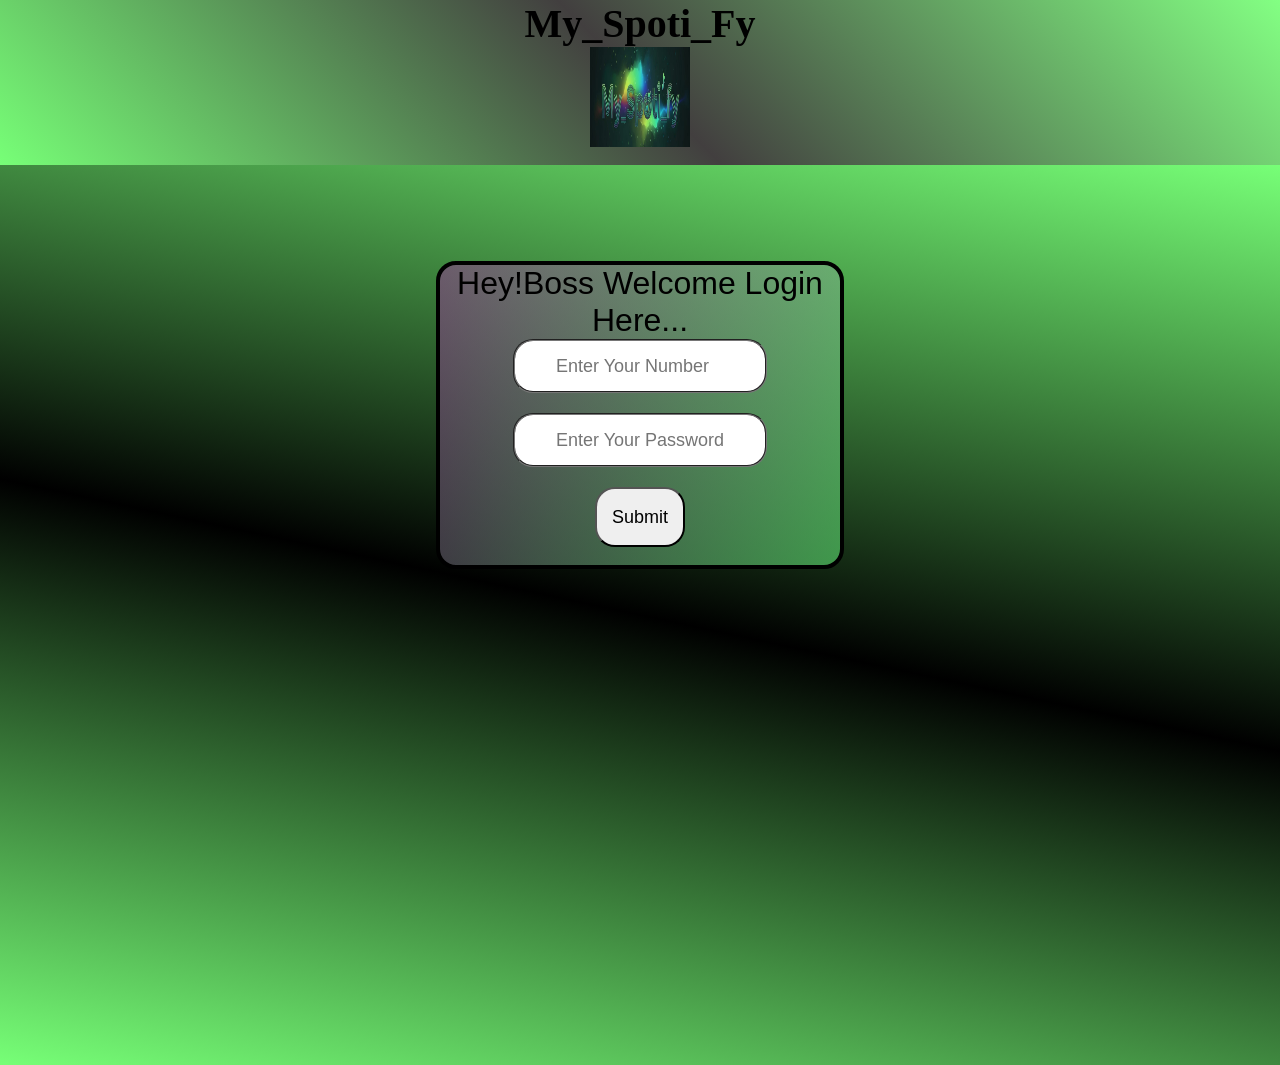
<file: index.html>
<!DOCTYPE html>
<html lang="en">
<head>
    <meta charset="UTF-8">
    <meta name="viewport" content="width=device-width, initial-scale=1.0">
    <title>Mera_Spotify_Hai</title>
    <link rel="stylesheet" href="style.css">
</head>
<body>
    <header>
        <div id="top">
            <p id="topic">My_Spoti_Fy</p>
            <img src="hesader.jpeg" alt="Spotifylogo" height="100px" width="100px" id="logo">
        </div>
    </header>
    <main>
        <div id="outer">
            <div id="inner">
                <p id="innertext">    Hey!Boss
                    Welcome Login Here...
                </p>
                <div id="con">
                    <input type="number"  id="ID" placeholder="Enter Your Number" required>
                    <input type="password"  id="PASS" placeholder="Enter Your Password" required>
                    <button  id="sub" onclick="checkLogin()">Submit</button>
                </div>
            </div>
        </div>
    </main>
    <script src="script.js"></script>
</body>
</html>
</file>
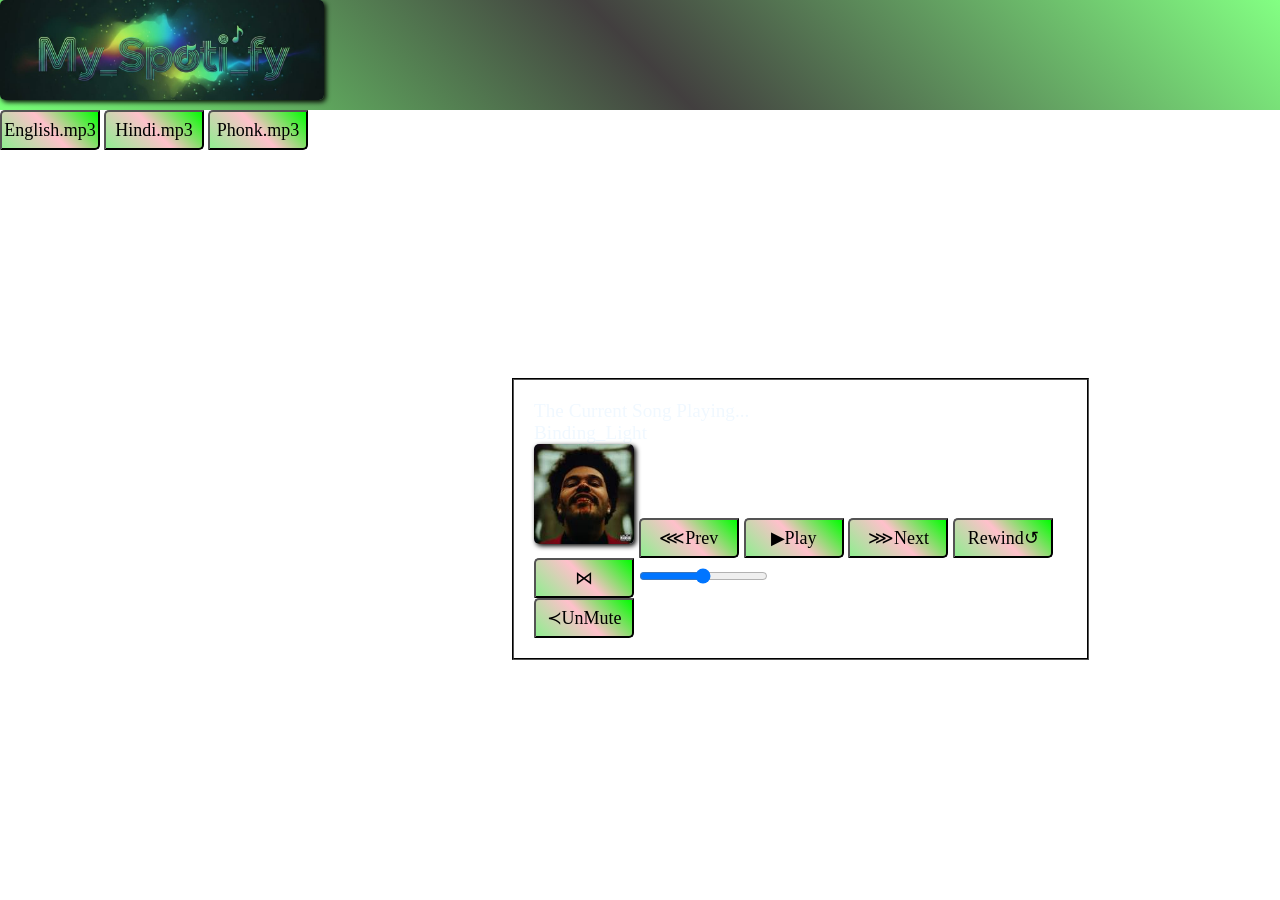
<file: home.html>
<!DOCTYPE html>
<html lang="en">
<head>
    <meta charset="UTF-8">
    <meta name="viewport" content="width=device-width, initial-scale=1.0">
    <title>Mera_Spotify_Hai</title>
    <link rel="stylesheet" href="styless.css">
</head>
<body>
    <header>
        <div id="top">
            <img src="hesader.jpeg" alt="Spotifylogo" height="100px">
        </div>
        <button id="open" style="display: inline;">English.mp3</button>

        <div id="panel">
            <button id="close">✖</button>
            <h3><p>Playlist_Of_The_Songs</p></h3>
            <p>Your songs here</p>
            <img src="binding.jpg" alt="Binding Lights"  class="son" height="50px" width="50px">
            <p>Binding_Lights</p>
            <img src="i thik love.jpg" alt="IthinkLove"  class="son" height="50px" width="50px">
            <p>I_Think_They_Call_This_Love</p>
            <img src="die.jpg" alt="DieForYou"  class="son" height="50px" width="50px">
            <p>Die_For_You</p>
            <img src="expresso.jpg" alt="Binding Lights"  class="son" height="50px" width="50px">
            <p>Espresso</p>
            <img src="let me.jpg" alt="Binding Lights"  class="son" height="50px" width="50px">
            <p>Let_Me_Love_You</p>
            <img src="nolie.jpg" alt="Binding Lights"  class="son" height="50px" width="50px">
            <p>No_Lies</p>
            <img src="one of the firl.jpg" alt="Binding Lights"  class="son" height="50px" width="50px">
            <p>One_Of_The_Girl</p>
            <img src="popular.jpg" alt="Binding Lights"  class="son" height="50px" width="50px">
            <p>Popular</p>
            <img src="shinonuga.jpg" alt="Binding Lights"  class="son" height="50px" width="50px">
            <p>Shinunoga E-Wa</p>
            <img src="starboy.jpg" alt="Binding Lights"  class="son" height="50px" width="50px">
            <p>Star_Boy</p>
            <img src="summer.jpg" alt="Binding Lights"  class="son" height="50px" width="50px">
            <p>Summertime_Sadness</p>
            <img src="tosweet.jpg" alt="Binding Lights"  class="son" height="50px" width="50px">
            <p>Too_Sweet</p>
            <img src="Screenshot 2025-12-26 133916.png" alt="Binding Lights"  class="son" height="50px" width="50px">
            <p>Everything_I_Do</p>
            <img src="night.jpg" alt="Night_Changes" class="son" height="50px" width="50px">
            <p>Night_Changes</p>
        </div>
        
        <button id="hindi" style="display: inline;">Hindi.mp3</button>
        <div id="hindipanel">
            <button id="clase">✖</button>
            <h3><p>Playlist_Of_The_Songs</p></h3>
            <p>Your songs here</p>
            <img src="tuhai.png" alt="Tu_Hai_Kahan" class="hind" height="50px" width="50px">
            <p>Tu_Hai_Kahan</p>
        </div>

        <button id="phonk" style="display: inline;">Phonk.mp3</button>
        <div id="phonkpanel">
            <button id="phonkclose">✖</button>
            <h3><p>Playlist_Of_The_Songs</p></h3>
            <p>Your songs here</p>
        </div>
    </header>
    <main>
        <p id="welcome-text">Welcome to My_Spoti_Fy! Enjoy your music experience.</p>
        <br>
        <div id="inn">
            <p>The Current Song Playing...</p>
            <p id="mssg"></p>
            <audio id="myAudio" ></audio>
            <img id="myimage" alt="Image_of_song" height="100px" width="100px">
            <button id="prevBtn" style="display: inline;">⋘Prev</button>
            <button id="playBtn"style="display: inline;">▶Play</button>
            <button id="nextBtn"style="display: inline;">⋙Next</button>
            <button id="rewind"style="display: inline;">Rewind↺</button>
            <button id="loop"style="display: inline;">⋈</button>
            <input type="range" min="0" max="1"  step="0.1" id="volume">
            <button id="mute">≺UnMute</button>
        </div>
        <script src="scr.js"></script>
    </main>
    
</body>
</html>
</file>
<file: style.css>
*{
    padding: 0%;
    margin: 0%;
}
#top{
    background: linear-gradient(45deg , rgb(119, 255, 119),rgb(66, 63, 63),rgb(131, 255, 131));
    text-align: center;
    font-size: xx-large;
    font-family: 'Franklin Gothic Medium', 'Arial Narrow', Arial, sans-serif;
    padding-bottom: 10px;

}
main{
    background: linear-gradient(12deg,rgb(119, 255, 119),black,rgb(119, 255, 119));
    height:900px;
}
#outer{
    height: 500px;
    display: flex;
    justify-content: center;
    align-items: center;
    

}
#ID,#PASS,input{
    border-start-start-radius: 20px;
    border-start-end-radius: 20px;
    border-end-end-radius: 20px;
    border-end-start-radius: 20px;
    text-align: center;
    height: 50px;
    width: 250px;
    font-size: large;
    font-family: Impact, Haettenschweiler, 'Arial Narrow Bold', sans-serif;
    backdrop-filter: initial;
}
#ID,#PASS,input:hover{
    border-style: groove;
}
#con{
    display:flex;
    align-items: center;
    gap: 20px;
    flex-direction: column;

}
#sub{
    height: 60px;
    width:90px;
    
    font-size: large;
    font-family: Impact, Haettenschweiler, 'Arial Narrow Bold', sans-serif;
    border-start-start-radius: 20px;
    border-start-end-radius: 20px;
    border-end-end-radius: 20px;
    border-end-start-radius: 20px;
}
#sub:hover{
    background-color: rgba(127, 255, 212, 0.694);
    border-style: groove;
}
#inner{
    background:linear-gradient(-45deg,rgba(105, 255, 128, 0.516),rgba(203, 4, 203, 0.322));
    border: 4px black solid;
    border-radius: 20px;
    width: 400px;
    height: 300px;
    text-align: center;
    font-size: xx-large;
    font-family: 'Franklin Gothic Medium', 'Arial Narrow', Arial, sans-serif;
}
#inner:hover{
    transform: scale(1.2,1.2);
    transform: skewX(1.2);
    border-style:groove;
    filter: drop-shadow(10px 5px 5px rgb(0, 255, 0));
}
#topic{
    font-weight: bold;
    font-size: 40px;
    font-family: 'Lucida Handwriting', cursive;
    color: rgb(0, 0, 0);
}
#topic,#innertext,#logo{
    animation: okay 2s ease-in-out 1ms infinite alternate-reverse;
}
@keyframes okay {
    from{
        filter: drop-shadow( 5px 2px 5px rgb(25, 255, 217));
        color: black;
    }
    to{
        filter: drop-shadow( 5px 2px 5px rgb(142, 5, 222));
        color: white;
    }
    
}
</file>
<file: styless.css>
*{
    padding: 0%;
    margin: 0%;
}
#header{
    background: linear-gradient(45deg , rgb(119, 255, 119),rgb(66, 63, 63),rgb(131, 255, 131));

}
#top{
    background: linear-gradient(45deg , rgb(119, 255, 119),rgb(66, 63, 63),rgb(131, 255, 131));
    text-align: center;
    font-size: xx-large;
    font-family: 'Franklin Gothic Medium', 'Arial Narrow', Arial, sans-serif;
    padding-bottom: 10px;
    display:flex;
    gap: 2em;
    
}
p,pre,img{
    
    animation: txt 2s ease 0ms infinite alternate-reverse;
}
@keyframes txt{
    0%{
        filter: drop-shadow(2px 2px 5px rgb(255, 15, 235));
        color:black;
    }
    
    100%{
        filter: drop-shadow( 5px 2px 5px rgb(7, 255, 214));
        color:white;
    }
}
img{
    width: fit-content;
    border-radius: 5px;
    box-shadow: 2px 2px 5px black;
}
button{
    display:block;
    text-align: center;
    font-size: large;
    font-family:cursive;

    background: linear-gradient(46deg,lightgreen,pink,lime);
    border-end-end-radius: 5px;
    border-start-start-radius: 5px;
    height: 40px;
    width: 100%;
    max-width: 100px;
    animation: but 2s ease-in-out 2ms infinite alternate-reverse;

}
button:hover{
    background-color: greenyellow;
    color: yellow;
}
@keyframes but {
    from{
        box-shadow: 2px 2px 5px black;
        border-end-end-radius: 50px;
        border-start-start-radius: 50px;
         border-start-end-radius: 20px;
        border-end-start-radius: 30px;
        font-family: Cambria, Cochin, Georgia, Times, 'Times New Roman', serif;
        
    }
    to{
        font-family: cursive;
        font-weight: 400;
        box-shadow: 4px 4px 10px white;
        border-start-end-radius: 50px;
        border-end-start-radius: 50px;
        border-end-end-radius: 20px;
        border-start-start-radius: 10px;
        background: linear-gradient(46deg,rgb(144, 225, 238),rgb(217, 2, 255),rgb(0, 255, 195));
    
    }
}
#inn{
    
    display: -moz-inline-grid;
    align-items: center;
    margin-left: 40%;
    color: aliceblue;
    font-size: larger;
    font-family: cursive;
    border: 2px black solid;
    max-height: max-content;
    max-width: fit-content;
    padding: 20px;
    
    border-style:groove;
    animation: box 1.5s ease-in-out 0ms infinite alternate-reverse;

}
@keyframes box {
    from{
        background: linear-gradient(+46deg,rgba(68, 255, 68, 0.559),rgb(4, 255, 234),rgb(45, 255, 45));
        border-end-end-radius: 50px;
        border-start-start-radius: 50px;
         border-start-end-radius: 20px;
        border-end-start-radius: 30px;
        border-style:outset;
        filter: drop-shadow(5px 5px 20px rgb(106, 255, 13));
           
        
    }
    to{
         background: linear-gradient(46deg,rgb(144, 225, 238),rgb(217, 2, 255),rgb(0, 255, 195));
        color: black;
        border-start-end-radius: 50px;
        border-end-start-radius: 50px;
        border-end-end-radius: 20px;
        border-start-start-radius: 10px;
        filter: drop-shadow(10px 5px 20px orchid);
       
    }
    
}
main{
    
    height:max-content;
    width: fit-content;
    display:flex;
    flex-direction: column;
    justify-content:center ;
    align-self: flex-start;
    animation: back 2s ease-in-out 0ms infinite  alternate;
    padding-bottom: 60px;
}
@keyframes back {
    from{
        background: linear-gradient(12deg,rgb(119, 255, 119),black,rgb(119, 255, 119));
    }
    to{
        background: linear-gradient(46deg,rgb(144, 225, 238),rgb(217, 2, 255),rgb(0, 255, 195));
    }
    
}

#welcome-text{
    text-align: center;
    font-size: 70px;
    font-family:Impact, Haettenschweiler, 'Arial Narrow Bold', sans-serif;
    margin-top: 50px;
    color: white;
    scrollbar-width: auto;
}

#sub{
    height: 60px;
    width:90px;
    
    font-size: large;
    font-family: Impact, Haettenschweiler, 'Arial Narrow Bold', sans-serif;
    border-start-start-radius: 20px;
    border-start-end-radius: 20px;
    border-end-end-radius: 20px;
    border-end-start-radius: 20px;
}
#sub:hover{
    background-color: rgba(127, 255, 212, 0.694);
    border-style: groove;
}
#inner{
    background:linear-gradient(-45deg,rgba(105, 255, 128, 0.516),rgba(203, 4, 203, 0.322));
    border: 4px black solid;
    border-radius: 20px;
    width: 100%;
    max-width: 400px;
    height: 300px;
    text-align: center;
    font-size: xx-large;
    font-family: 'Franklin Gothic Medium', 'Arial Narrow', Arial, sans-serif;
    
}
#inner:hover{
    transform: scale(1.2,1.2);
    transform: skewX(1.2);
    border-style:groove;
}
#topic{
    font-weight: bold;
    font-size: 40px;
    font-family: 'Lucida Handwriting', cursive;
    color: rgb(0, 0, 0);
}
#panel {
    cursor: pointer;

overflow-y: auto;
  position: fixed;
  top: 0;
  right: -400px;   /* hidden */
  width: 300px;
  height: 100%;
  background: #111;
  color: white;
  padding: 20px;
  z-index: 1;
  transition: right 0.3s ease-in-out;
}
#hindipanel{
    cursor: pointer;

overflow-y: auto;
  position: fixed;
  top: 0;
  right: -400px;   /* hidden */
  width: 300px;
  height: 100%;
  background: #111;
  color: white;
  padding: 20px;
  z-index: 1;
  transition: right 0.3s ease-in-out;
}
#hindipanel.active{
    right: 0;
}

#panel.active {
  right: 0; 
}
#phonkpanel{
    cursor: pointer;

overflow-y: auto;
  position: fixed;
  top: 0;
  right: -400px;   /* hidden */
  width: 300px;
  height: 100%;
  background: #111;
  color: white;
  padding: 20px;
  z-index: 1;
  transition: right 0.3s ease-in-out;

}
#phonkpanel.active{
    right: 0;
}
</file>
